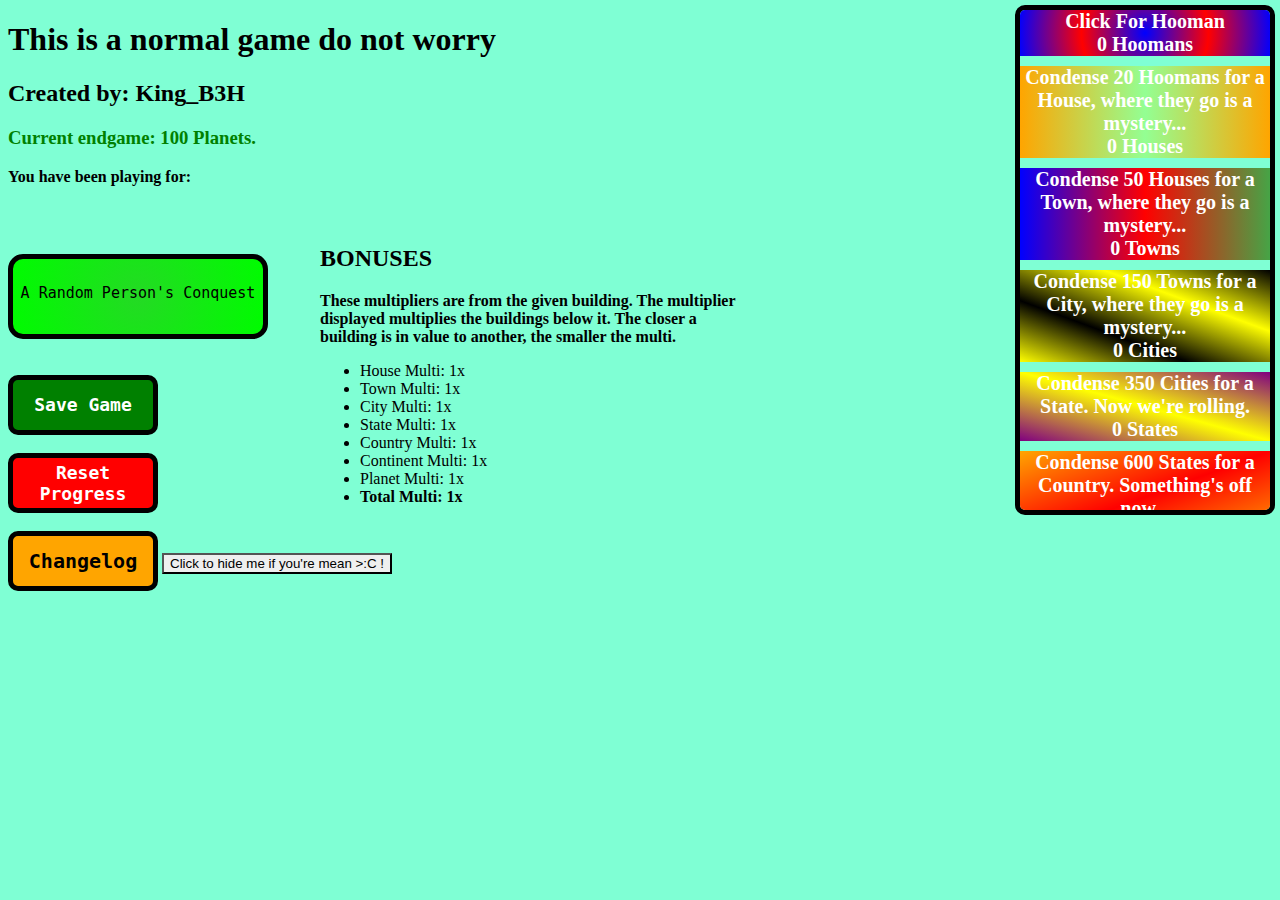
<file: index.html>
<!DOCTYPE HTML>
<html>
    <title>A Normal Game</title>
    <link rel="stylesheet" href="why.css"/>
    <link rel="icon" href="favicon.ico">
    <body>
        <div id="right">
        <h1>This is a normal game do not worry</h1>
        <h2>Created by: King_B3H</h2>
        <h3 style="color:green;">Current endgame: 100 Planets.</h3>
        <p style="font-weight:bold;">You have been playing for: <p>
        <span id="dayDisplay"></span>
        <span id="hourDisplay"></span>
        <span id="minuteDisplay"></span>
        <span id="secondDisplay"></span>
        <br>
        <br>
        <div id="usernameBar" onclick="getUserName()"><span id="userName"></span>'s Conquest</div>
        <br>
        <br>
        <div id="bonuses">
            <h2>BONUSES</h2>
            <b>These multipliers are from the given building. The multiplier<br> displayed multiplies the buildings below it. The closer a <br>building is in value to another, the smaller the multi.</b><ul>
                <li>House Multi: <span id="house_multi"></span>x 
                <li>Town Multi: <span id="town_h_multi"></span>x 
                <li>City Multi: <span id="city_h_multi"></span>x 
                <li>State Multi: <span id="state_h_multi"></span>x 
                <li>Country Multi: <span id="country_h_multi"></span>x 
                <li>Continent Multi: <span id="continent_h_multi"></span>x 
                <li>Planet Multi: <span id="planet_h_multi"></span>x <br>
                <li><b>Total Multi: <span id="totalMulti"></span>x</b></ul>
        </div>
            <!--
            <b>Hoomans</b><ul>
                <li>House Multi: <span id="house_multi"></span>x Hoomans
                <li>Town Multi: <span id="town_h_multi"></span>x Hoomans
                <li>City Multi: <span id="city_h_multi"></span>x Hoomans
                <li>State Multi: <span id="state_h_multi"></span>x Hoomans
                <li>Country Multi: <span id="country_h_multi"></span>x Hoomans
                <li>Continent Multi: <span id="continent_h_multi"></span>x Hoomans
                <li>Planet Multi: <span id="planet_h_multi"></span>x Hoomans</ul>

            <b>Houses</b><ul>
                <li>City Multi: <span id="city_H_multi"></span>x Houses
                <li>Town Multi: <span id="town_H_multi"></span>x Houses
                <li>State Multi: <span id="state_H_multi"></span>x Houses
                <li>Country Multi: <span id="state_H_multi"></span>x Houses
                <li>Continent Multi: <span id="state_H_multi"></span>x Houses
                <li>Planet Multi: <span id="state_H_multi"></span>x Houses</ul>

            <b>Towns</b><ul>
                <li>City Multi: <span id="city_H_multi"></span>x Houses
                <li>State Multi: <span id="state_H_multi"></span>x Houses
                <li>Country Multi: <span id="state_H_multi"></span>x Houses
                <li>Continent Multi: <span id="state_H_multi"></span>x Houses
                <li>Planet Multi: <span id="state_H_multi"></span>x Houses</ul>
            -->
                    <div id="gameProgressButtons">
                        <div><button onclick="saveGame()" id="saveButton">Save Game</button></div><br>
                        <div><button onclick="resetGame()" id="resetButton">Reset Progress</button></div><br>
                        <button id="changeLog"><a href="./changelog.html" target="_blank" id="changeLogText">Changelog</a></button>
                        <button id="test" onclick="hide()">Click to hide me if you're mean >:C !</button>
                    </div>
        </div>

        <div id="left">
            <div class="generate">
                <div id="human_generate" onclick="hoomanClick()">Click For Hooman<br>
                <span id="human"> </span> Hoomans</div>
                <div id="generation_divide"></div>
                <div id="house_generate" onclick="condense('house')">Condense 20 Hoomans for a House, where they go is a mystery...<br>
                <span id="house"> </span> Houses</div>
                <div id="generation_divide"></div>
              
                <div id="town_generate" onclick="condense('town')">Condense 50 Houses for a Town, where they go is a mystery...<br>
                <span id="town"> </span> Towns</div>
                <div id="generation_divide"></div>
              
                <div id="city_generate" onclick="condense('city')">Condense 150 Towns for a City, where they go is a mystery...<br>
                <span id="city"> </span> Cities</div>
                <div id="generation_divide"></div>
              
                <div id="state_generate" onclick="condense('state')">Condense 350 Cities for a State. Now we're rolling.<br>
                <span id="state"> </span> States</div>
                <div id="generation_divide"></div>
              
                <div id="country_generate" onclick="condense('country')">Condense 600 States for a Country. Something's off now...<br>
                <span id="country"> </span> Countries</div>
                <div id="generation_divide"></div>
              
                <div id="continent_generate" onclick="condense('continent')">Condense 900 Countries for a Continent. This game is very innacuate...<br>
                <span id="continent"> </span> Continents</div>
                <div id="generation_divide"></div>
              
                <div id="planet_generate" onclick="condense('planet')">Condense 1.25k Continents for a Planet. This doesn't seem right...<br>
                <span id="planet"> </span> Planets</div>   

            </div>
        </div>
        <img id="troll" src="endgame.png"/>
        <img id="theWall" src="Wall Pngs/currentWall.png" onclick="resetGame()"/>
        <button onclick="resetGame()" id="endgameReset">Reset?</button>
        <button onclick="continueGame()" id="continue">Continue</button>
     </body>
    
</html>
<script src="why.js">
    </script>
</file>
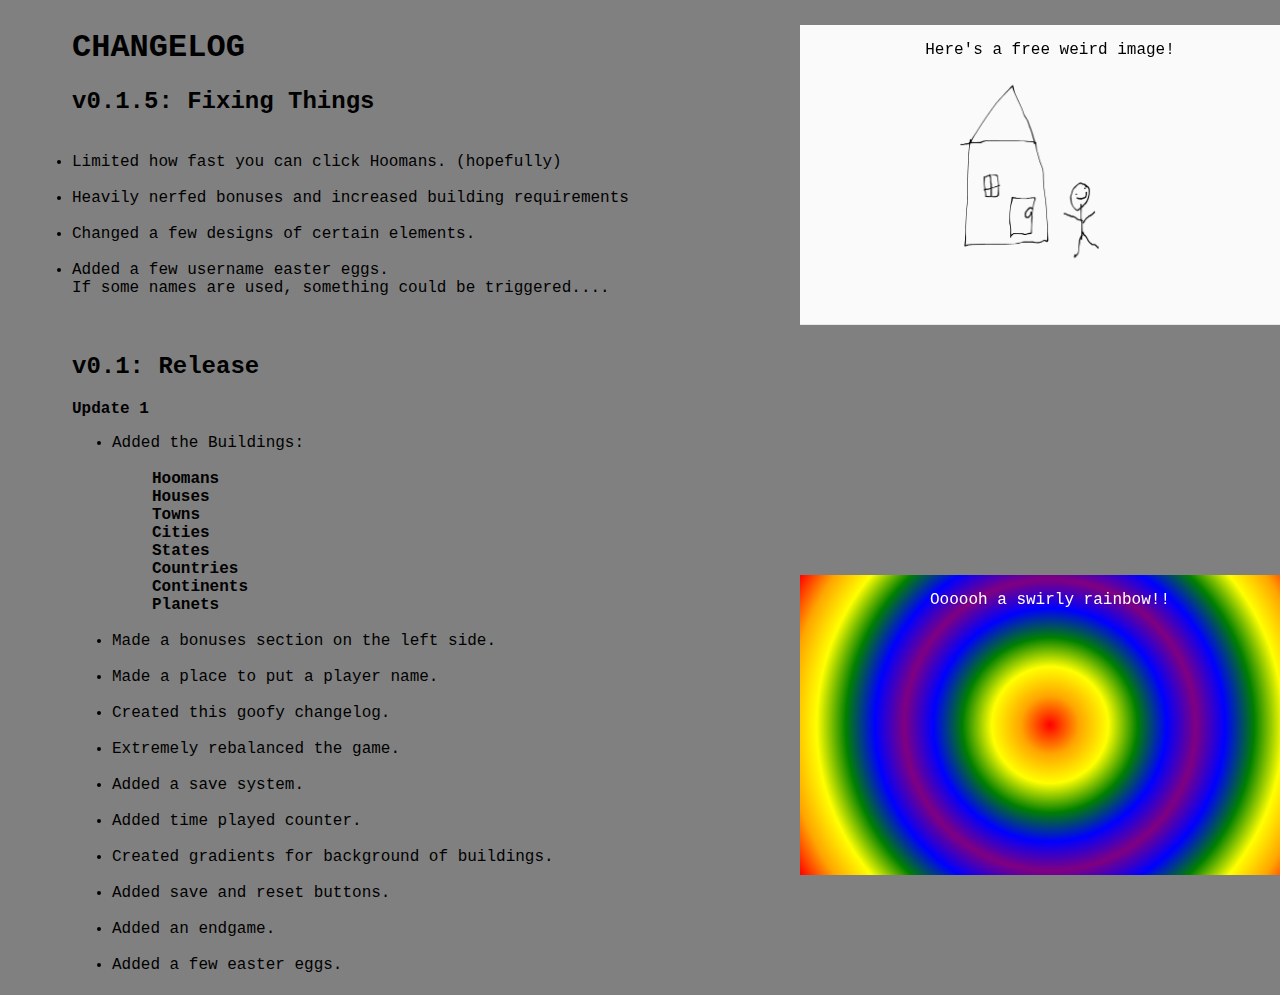
<file: changelog.html>
<!DOCTYPE HTML>
<html>
    <link rel="stylesheet" href="changelog.css"/>
    <link rel="icon" href="favicon.ico">
    <body>
        <h1>CHANGELOG</h1>
    </body>
    <h2>v0.1.5: Fixing Things</h2>
        <br><li>Limited how fast you can click Hoomans. (hopefully)</li>
        <br><li>Heavily nerfed bonuses and increased building requirements</li>
        <br><li>Changed a few designs of certain elements.</li>
        <br><li>Added a few username easter eggs. <br>If some names are used, something could be triggered....</li>
    <br/>
    <br/>
    <h2>v0.1: Release</h2>
    <b>Update 1</b><ul>
        <li>Added the Buildings:</li><br><ul><b>Hoomans<br> Houses <br>Towns<br> Cities<br> States<br> Countries<br> Continents<br>Planets</ul></b>
        <br><li>Made a bonuses section on the left side.</li>
        <br><li>Made a place to put a player name.</li>
        <br><li>Created this goofy changelog.</li>
        <br><li>Extremely rebalanced the game.</li>
        <br><li>Added a save system.</li>
        <br><li>Added time played counter.</li>
        <br><li>Created gradients for background of buildings.</li>
        <br><li>Added save and reset buttons.</li>
        <br><li>Added an endgame.</li>
        <br><li>Added a few easter eggs.</li>
    <div id="Image" id="weirdImage"><img src="Goofy Images/houseGuy.png" id="theImage"/><p id="theImage">Here's a free weird image!</p></div>
    <div id="rainbow"><p id="rainbowText">Oooooh a swirly rainbow!!</p></div>
</html>

<h1>
<h1>
</file>
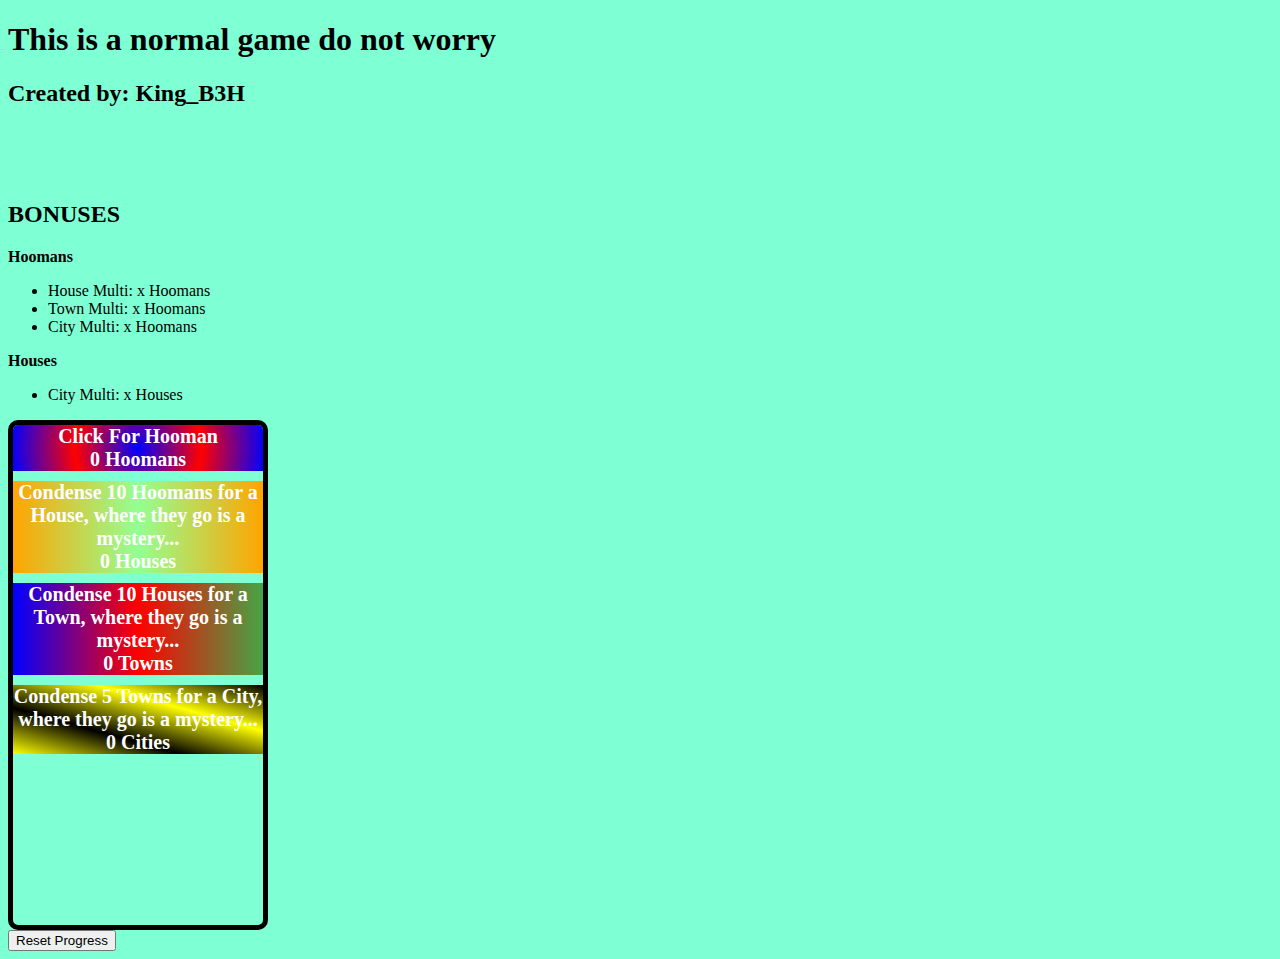
<file: Why.html>
<!DOCTYPE HTML>
<html>
    <title>Ur bald</title>
    <link rel="stylesheet" href="why.css"/>
    <body>
        <h1>This is a normal game do not worry</h1>
        <h2>Created by: King_B3H</h2>
        <br>
        <br>
        <br>
        <div class="right">
            <h2>BONUSES</h2>
            
            <b>Hoomans</b><ul>
                <li>House Multi: <span id="house_multi"></span>x Hoomans
                <li>Town Multi: <span id="town_h_multi"></span>x Hoomans
                <li>City Multi: <span id="city_h_multi"></span>x Hoomans</ul>
                    <b>Houses</b><ul>
                <li>City Multi: <span id="city_H_multi"></span>x Houses
        </div>

        <div class="left">
            <div class="generate">
                <div id="human_generate" onclick="create()">Click For Hooman<br>
                <span id="human"> </span> Hoomans</div>
                <div id="generation_divide"></div>
                <div id="house_generate" onclick="condense(house)">Condense 10 Hoomans for a House, where they go is a mystery...<br>
                <span id="house"> </span> Houses</div>
                <div id="generation_divide"></div>
                <div id="town_generate" onclick="condense(town)">Condense 10 Houses for a Town, where they go is a mystery...<br>
                <span id="town"> </span> Towns</div>
                <div id="generation_divide"></div>
                <div id="city_generate" onclick="condense(city)">Condense 5 Towns for a City, where they go is a mystery...<br>
                <span id="city"> </span> Cities</div>

            </div>
        </div>
        <button onclick="resetGame()">Reset Progress</button>
    </body>
    
</html>
<script src="why.js">
    </script>
</file>
<file: why.css>
body{
    font-family:'papyrus';
    background-color:aquamarine;
}
#left{
    display:auto;
    position:absolute;
    right:0px;
    top:0px;
}
#right{
    display:auto;
}
#gameProgressButtons{
    display:auto;
    position:absolute;
}
#bonuses{
    display:auto;
    position:absolute;
    top:25%;
    left:25%;
}
#troll{
    display:none;
    width:auto;
    height:800px;
}
#theWall{
    display:none;
    width:400px;
    height:600px;
}
#endgameReset{
    display:none;
    color:white;
    border:7px solid black;
    background-image:linear-gradient(to bottom right, rgb(232, 65, 65), red, rgb(232, 65, 65));
    font-family:monospace;
    font-size:25px;
    font-weight:700;
    width:150px;
    height:100px;
    position:absolute;
    top:50%;
    left:75%;
    border-radius:50px;
}
#continue{
    display:none;
    color:white;
    border:7px solid black;
    background-image:linear-gradient(to bottom right, rgb(65, 232, 65), green, rgb(65, 232, 65));
    font-family:monospace;
    font-size:25px;
    font-weight:700;
    width:150px;
    height:100px;
    position:absolute;
    top:50%;
    left:55%;
    border-radius:50px;
}
.generate{
    user-select:none;
    overflow:scroll;
    border:5px solid;
    border-radius:10px;
    margin-top:5px;
    margin-right:5px;
    text-align:center;
    font-weight:600;
    width:250px;
    height:500px;
    scrollbar-color: black;
    color:black;
    font-size:20px;
    font-family:'papyrus';
}
#usernameBar{
    font-family:'monospace';
    height:50px;
    font-size:15px;
    width:250px;
    text-align:center;
    padding-top:25px;
    background-image:radial-gradient(circle, rgb(36, 218, 36), rgb(0, 252, 0));
    border:5px solid black;
    border-radius:15px;

}
#test{
    background-image:none;
}
#generation_divide{
    height:10px;
}
#human_generate{
    color:white;
    display:auto;
    text-align:center;
    background-image:radial-gradient(circle, blue, red, blue);
    
}
#house_generate{
    color:white;
    display:auto;
    text-align:center;
    background-image:linear-gradient(to left, orange, rgb(147, 255, 147), orange);
}
#town_generate{
    color:white;
    text-align:center;
    background-image:linear-gradient(to right, blue, red, rgb(70, 164, 70));
}
#city_generate{
    color:white;
    text-align:center; 
    background-image:linear-gradient(to top right, yellow, black, yellow, black);
}
#state_generate{
    color:white;
    text-align:center;
    background-image:linear-gradient(to bottom left, purple, yellow, purple);
}
#country_generate{
    color:white;
    text-align:center;
    background-image:linear-gradient(to bottom right, orange, red, orange);
}
#continent_generate{
    color:white;
    text-align:center;
    background-image:linear-gradient(blue, purple, blue);
}
#planet_generate{
    color:white;
    text-align:center;
    background-image:radial-gradient(circle, green, blue, green, blue);
}

#saveButton{
    border:5px solid black;
    border-radius:10px;
    height:60px;
    width:150px;
    font-size:18px;
    font-family:'monospace';
    font-weight:700;
    color:white;
    background-color:green;
}
#resetButton{
    border:5px solid black;
    border-radius:10px;
    height:60px;
    width:150px;
    font-size:18px;
    font-family:'monospace';
    font-weight:700;
    color:white;
    background-color:red;
}
#changeLog{
    border:5px solid black;
    border-radius:10px;
    height:60px;
    width:150px;
    font-size:20px;
    font-family:'monospace';
    color:white;
    font-weight:700;
    background-color:orange;
}
#changeLogText{
    color:black;
}
#changeLogText:link { text-decoration: none; }
#changeLogText:visited { text-decoration: none; }
#changeLogText:hover { text-decoration: none; }
#changeLogText:active { text-decoration: none; }
</file>
<file: changelog.css>
body{
    font-family:'Courier New', Courier, monospace;
    position:absolute;
    left:5%;
    background-color: gray;
}

#weirdImage{
    position:absolute;
    left:700px;
    top:50px;
}
#theImage{
    position:fixed;
    left:800px;
    top:25px;
    width:500px;
    height:300px;
    text-align:center;
}
#rainbow{
    position:fixed;
    left:800px;
    bottom:25px;
    width:500px;
    height:300px;
    text-align:center;
    background-image:radial-gradient(circle, red, orange, yellow, green, blue, purple, blue, green, yellow, orange, red);
}
#rainbowText{
    color:white;
}
</file>
